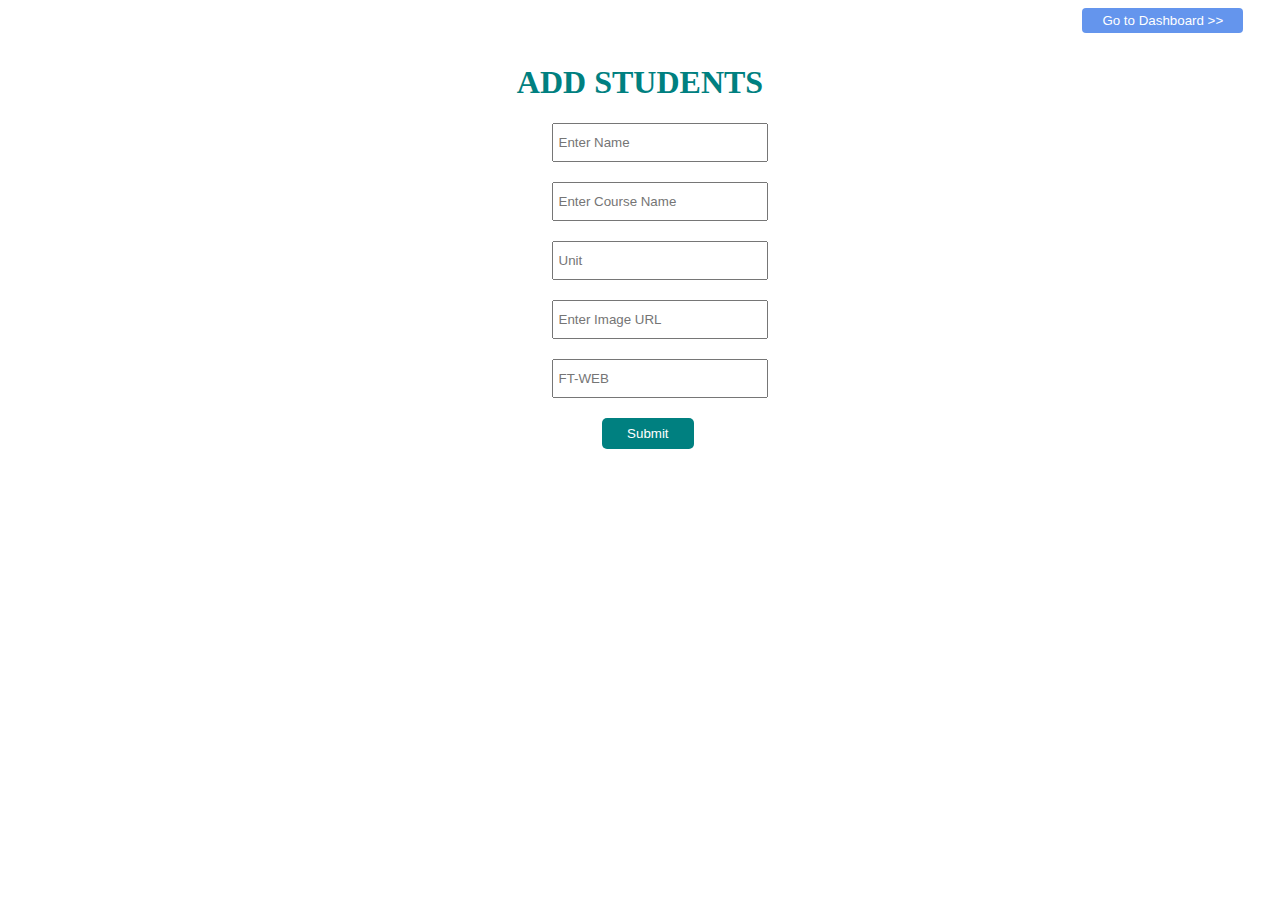
<file: index.html>
<!DOCTYPE html>
<html lang="en">
<head>
    <meta charset="UTF-8">
    <meta http-equiv="X-UA-Compatible" content="IE=edge">
    <meta name="viewport" content="width=device-width, initial-scale=1.0">
    <link rel="stylesheet" href="index.css">
    <title>Homepage</title>
</head>
<body>
    <button>
        <a href="dashboard.html">Go to Dashboard >></a>
    </button>

    <div id="navbar">

    </div>

    <h1>ADD STUDENTS</h1>

    <form id="form">
        <input type="text" id="name" placeholder="Enter Name" required>
        <input type="text" id="course" placeholder="Enter Course Name" required>
        <input type="number" id="unit" placeholder="Unit" required>
        <input type="text" id="image" placeholder="Enter Image URL" required>
        <input type="number" id="batch" placeholder="FT-WEB" required>
        <input type="submit">
    </form>
</body>
</html>

<script src="index.js"></script>
</file>
<file: index.css>
button a{
    text-decoration: none;
    color: white;
}
button{
    background-color: cornflowerblue;
    color: white;
    padding: 5px 20px;
    border: 0px;
    border-radius: 4px;
    margin-left: 85%;
}
h1{
    text-align: center;
    color: teal;
}
#form input{
    display: block;
    margin-bottom: 20px;
    padding: 10px 30px 10px 5px;
    margin-left: 43%;
}
#form :nth-child(6){
    padding: 8px 25px ;
    border-radius: 5px;
    cursor: pointer;
    margin-left: 47%;
    background-color: teal;
    color: white;
    border: 0px;
}
#navbar{
    display: flex;
    background-color: teal;
    color: white;
    margin-top: 10px;

}
#navbar p{
    margin-right: 15px;
    margin-left: 5px;
}
</file>
